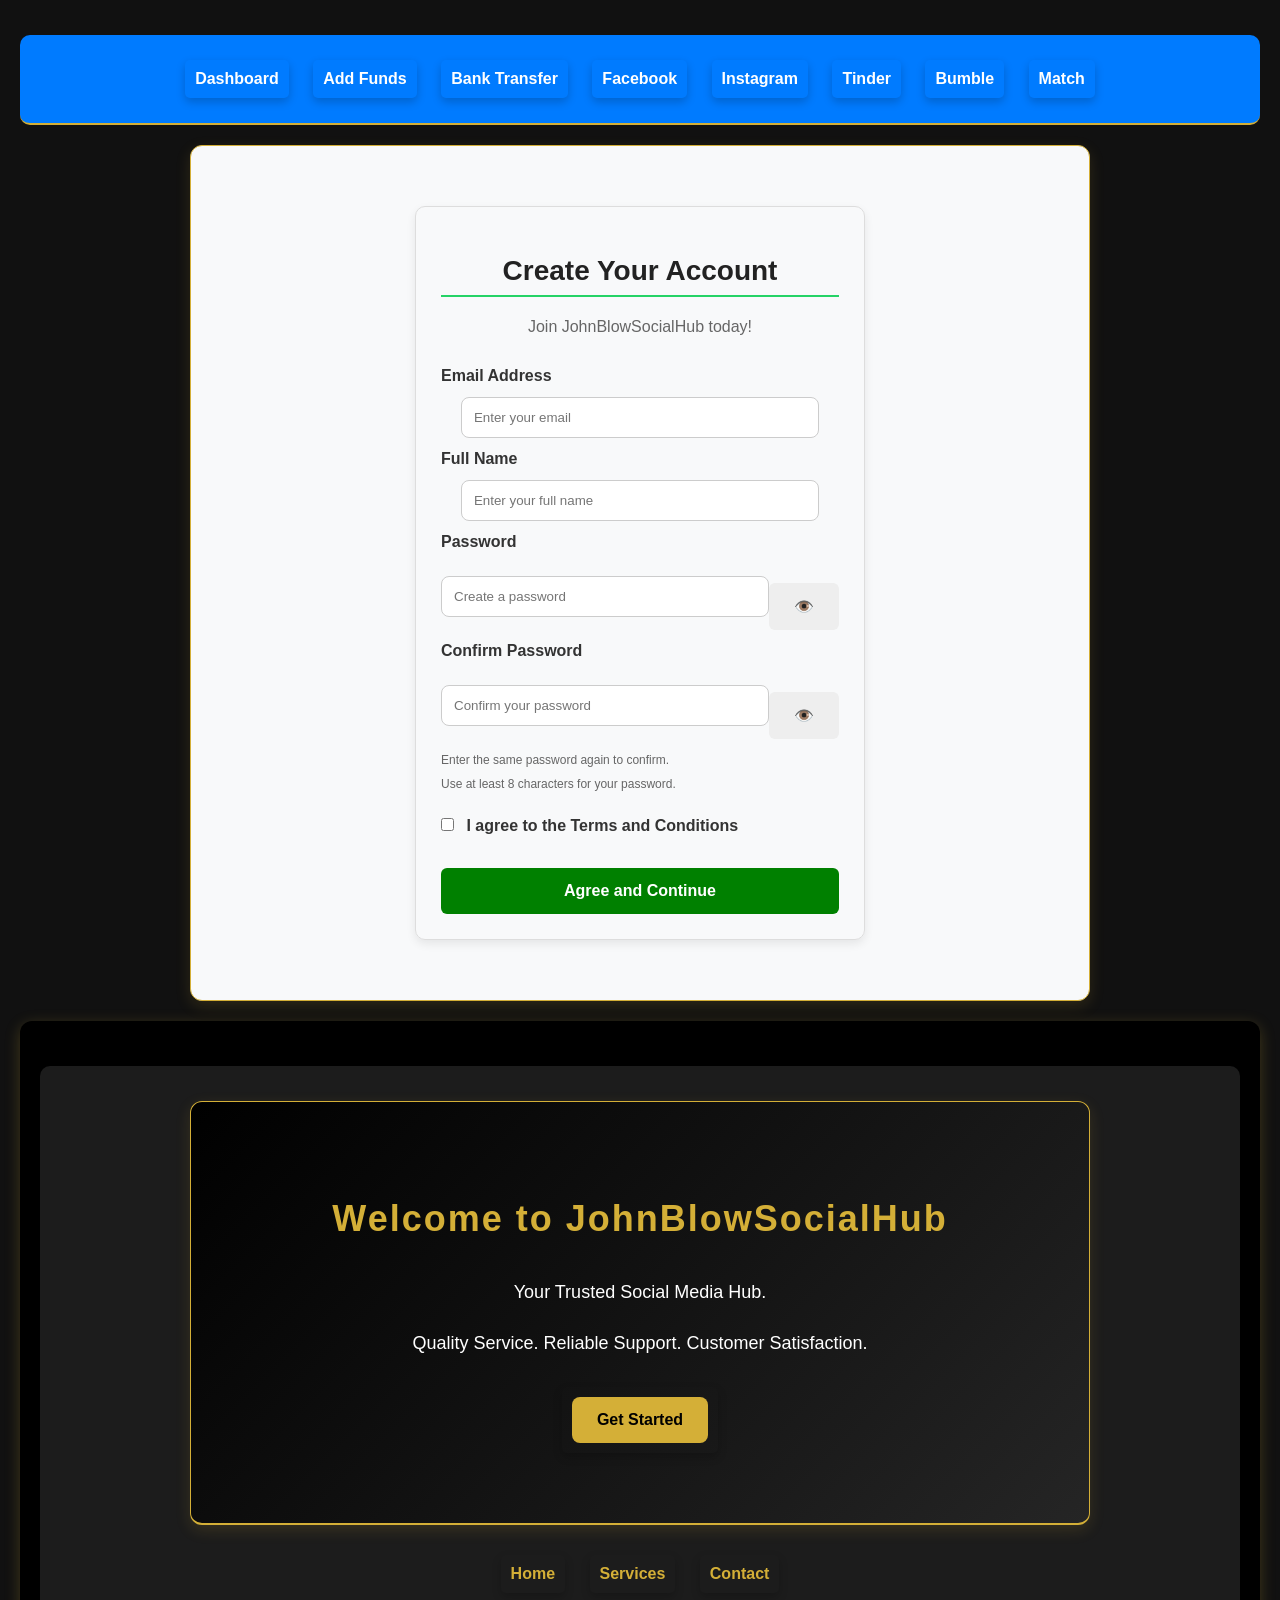
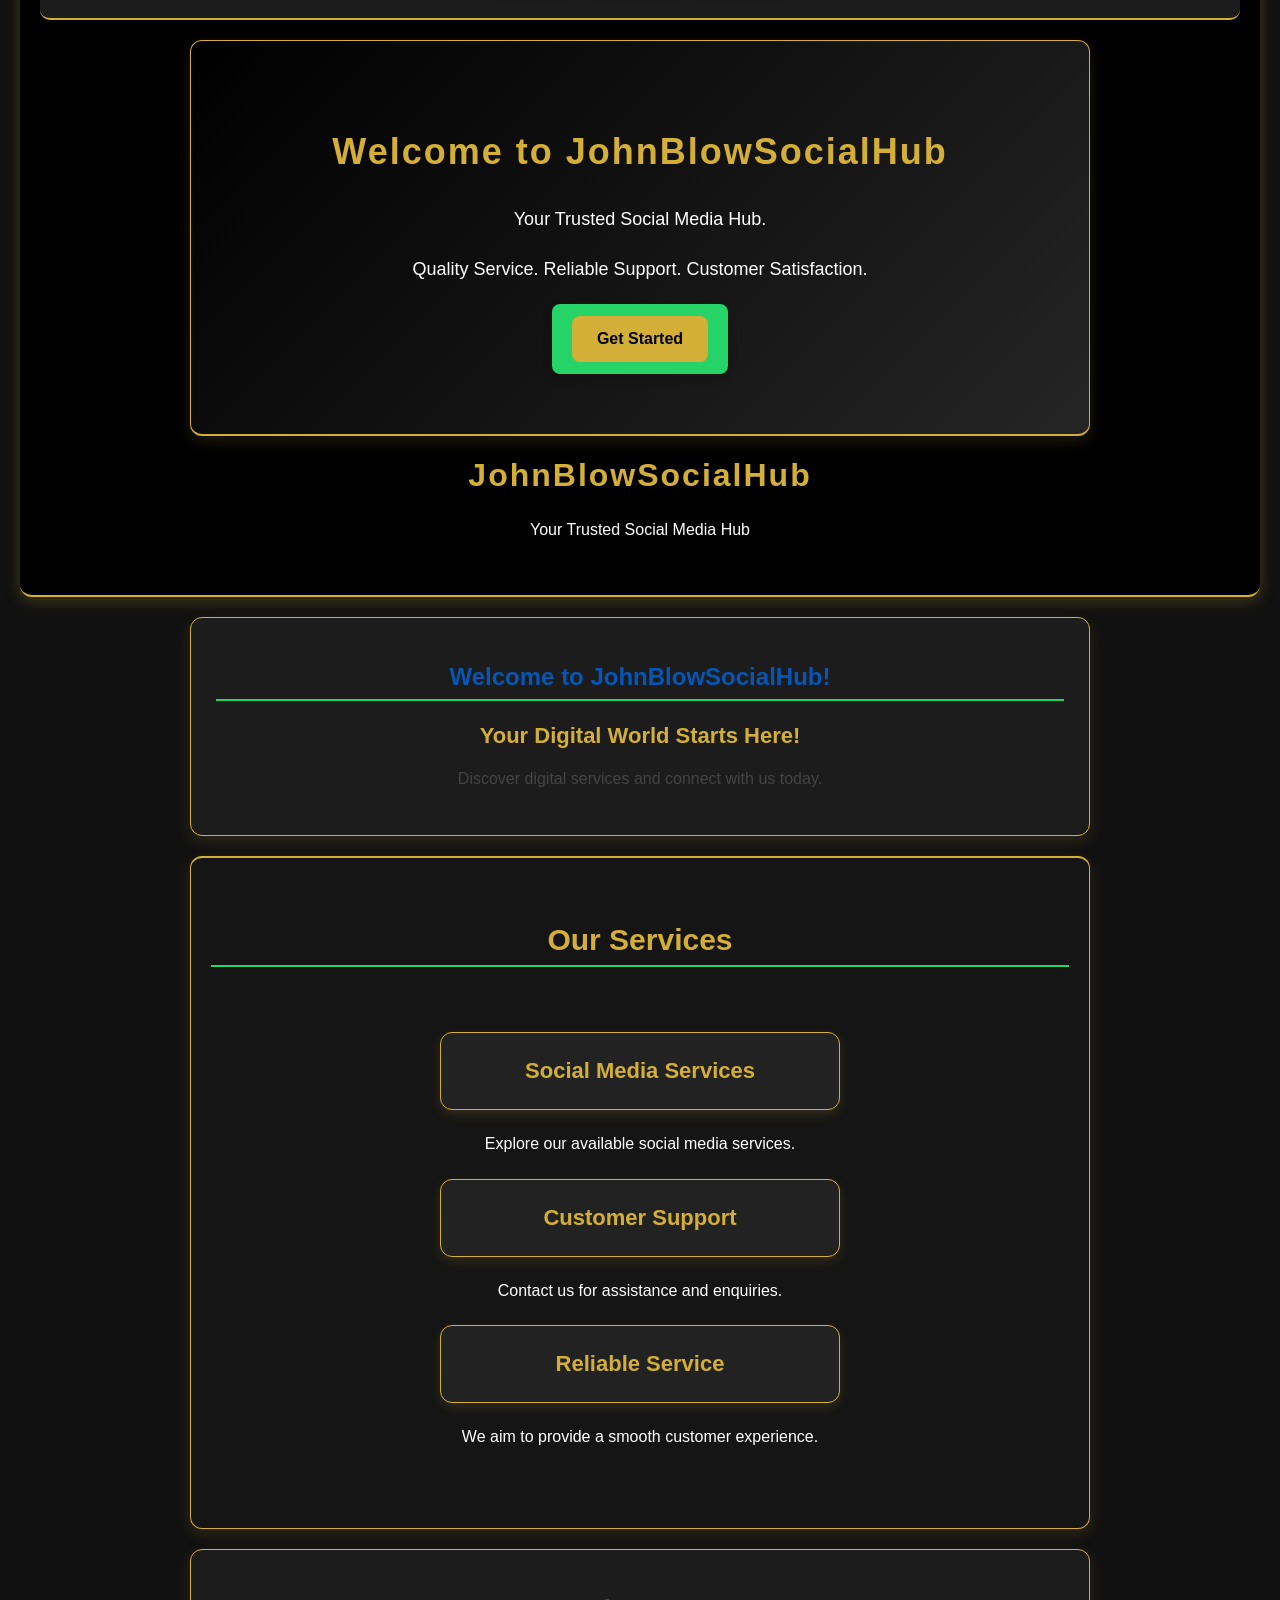
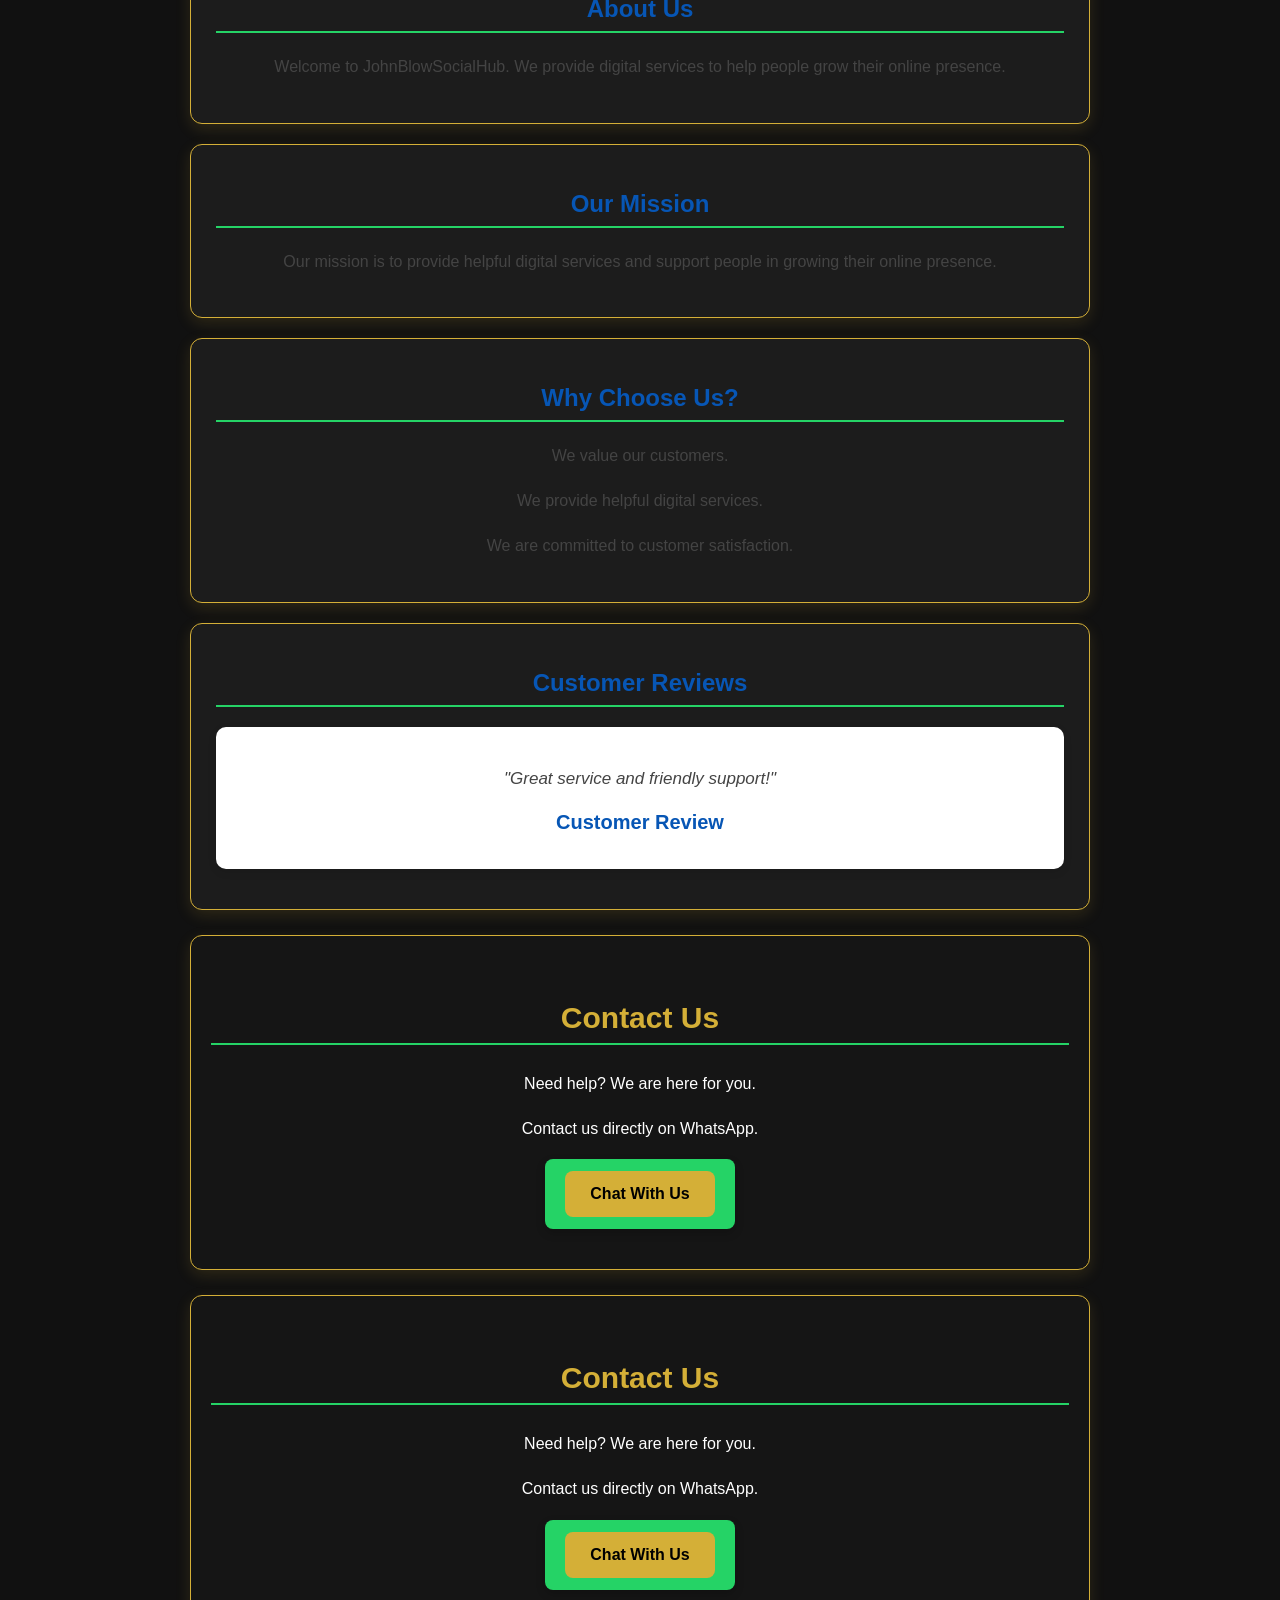
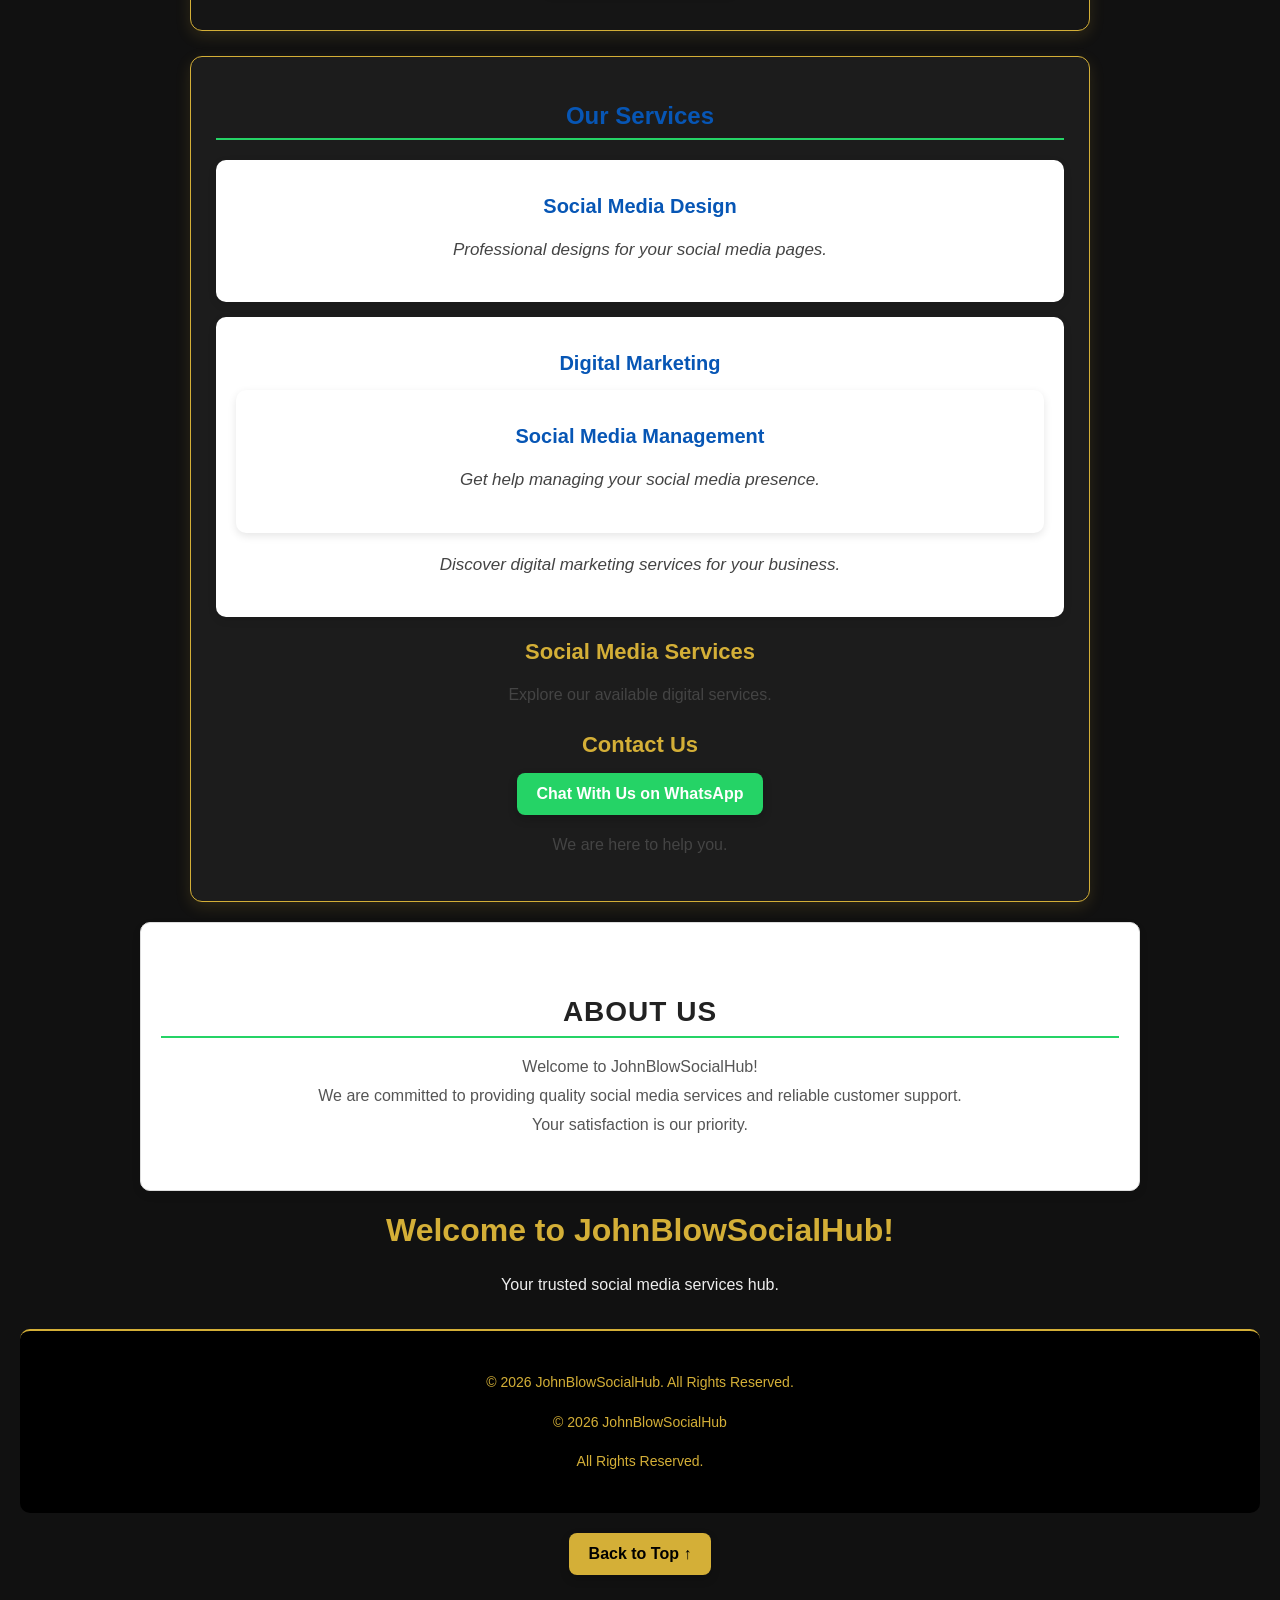
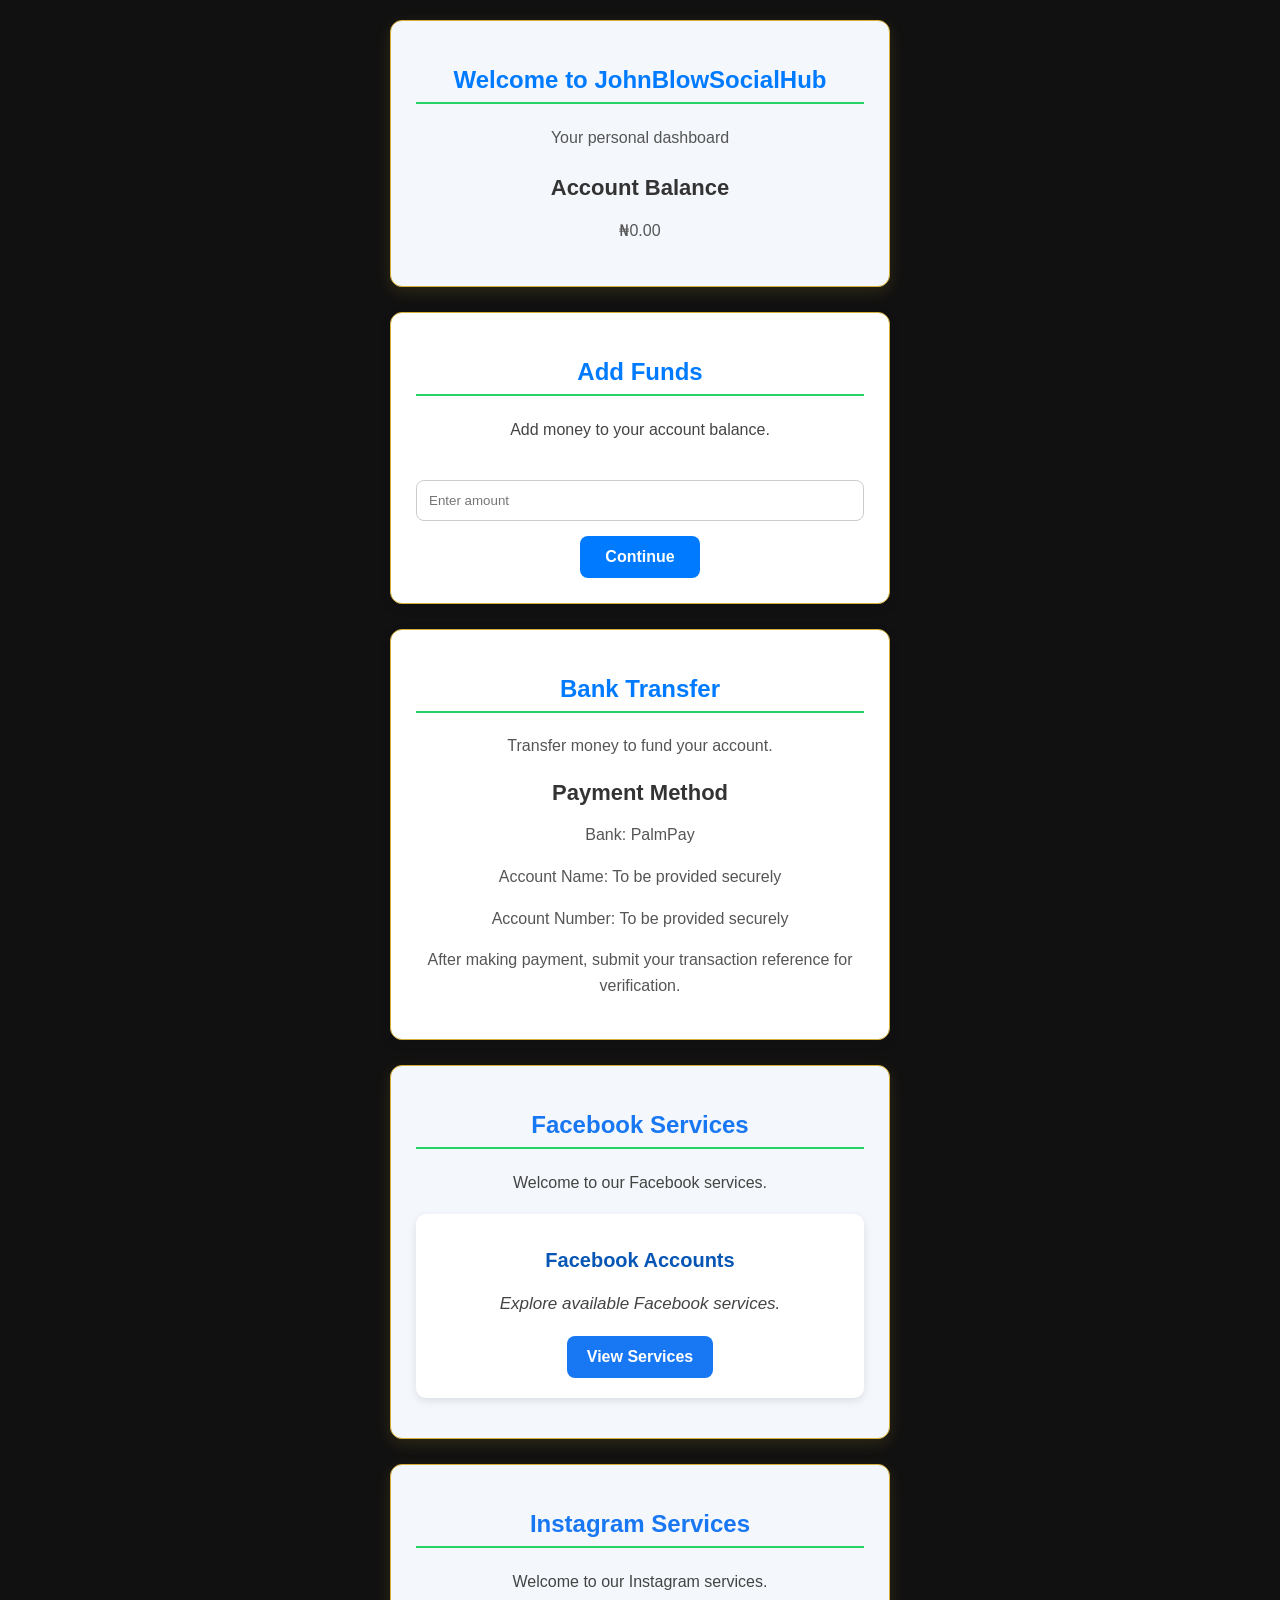
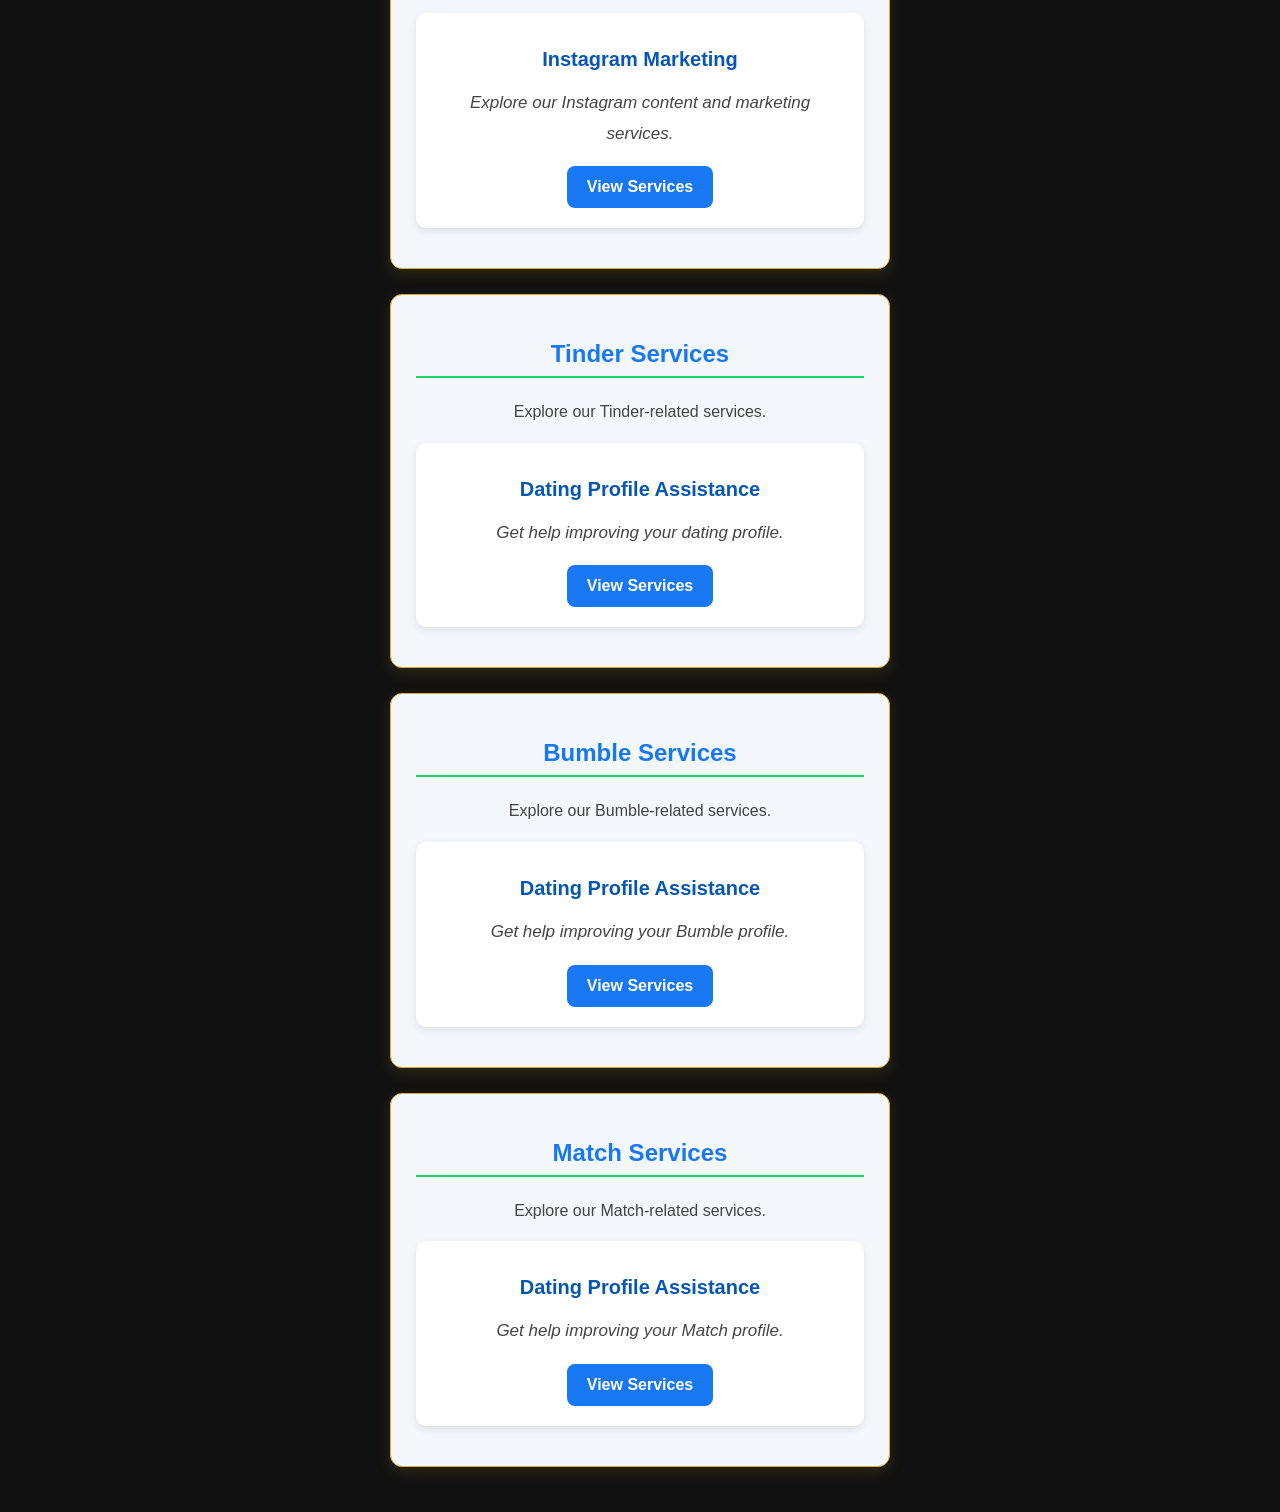
<file: index.html>
<!DOCTYPE html>
<html>
<head>
<link rel="stylesheet" href="style.css">
    <title>JohnBlowSocialHub</title>
</head>
<body>
<nav class="main-navigation">
    <a href="#dashboard">Dashboard</a>
    <a href="#add-funds">Add Funds</a>
    <a href="#bank-transfer">Bank Transfer</a>
    <a href="#facebook-services">Facebook</a>
    <a href="#instagram-services">Instagram</a>
    <a href="#tinder-services">Tinder</a>
    <a href="#bumble-services">Bumble</a>
    <a href="#match-services">Match</a>
</nav>
<section id="signup">
  <form id="signupForm">
  <h2>Create Your Account</h2>
  <p>Join JohnBlowSocialHub today!</p>
<label>Email Address</label>
<input type="email" placeholder="Enter your email" required>
<label>Full Name</label>
<input type="text" placeholder="Enter your full name" required>
<label>Password</label>
<div class="password-box">
  <input type="password" id="password" placeholder="Create a password" required minlength="8">
  <button type="button" onclick="togglePassword('password')">👁️</button>
</div>
<label>Confirm Password</label>
<div class="password-box">
  <input type="password" id="confirmPassword" placeholder="Confirm your password" required minlength="8">
  <button type="button" onclick="togglePassword('confirmPassword')">👁️</button>
</div>
<small>Enter the same password again to confirm.</small>
<small>Use at least 8 characters for your password.</small>
<label>
  <input type="checkbox" required>
  I agree to the Terms and Conditions
</label>

<button type="submit" id="signupButton">Agree and Continue</button>
</form>
</section>
<header id="home">
<nav>
<section class="hero">
    <h1>Welcome to JohnBlowSocialHub</h1>

    <p>Your Trusted Social Media Hub.</p>

    <p>Quality Service. Reliable Support. Customer Satisfaction.</p>

    <a href="https://wa.me/2349042537551">
        <button>Get Started</button>
    </a>
</section>
    <a href="#home">Home</a>
    <a href="#services">Services</a>
    <a href="#contact">Contact</a>
</nav>
<section class="hero">
    <h1>Welcome to JohnBlowSocialHub</h1>
    <p>Your Trusted Social Media Hub.</p>
    <p>Quality Service. Reliable Support. Customer Satisfaction.</p>

    <a href="https://wa.me/2349042537551">
        <button>Get Started</button>
    </a>
</section>
    <h1>JohnBlowSocialHub</h1>
    <p>Your Trusted Social Media Hub</p>
</header>
<section>
    <h2>Welcome to JohnBlowSocialHub!</h2>
<h3>Your Digital World Starts Here!</h3>
    <p>Discover digital services and connect with us today.</p>
</section>
<section class="services">
    <h2>Our Services</h2>

    <div class="container">
        <h3>Social Media Services</h3>
        <p>Explore our available social media services.</p>

        <h3>Customer Support</h3>
        <p>Contact us for assistance and enquiries.</p>

        <h3>Reliable Service</h3>
        <p>We aim to provide a smooth customer experience.</p>
    </div>
</section>
<section>
    <h2>About Us</h2>
    <p>
        Welcome to JohnBlowSocialHub.
        We provide digital services to help people
        grow their online presence.
    </p>
</section>
<section>
    <h2>Our Mission</h2>
    <p>
        Our mission is to provide helpful
        digital services and support people
        in growing their online presence.
    </p>
</section>
<section>
    <h2>Why Choose Us?</h2>
    <p>We value our customers.</p>
    <p>We provide helpful digital services.</p>
    <p>We are committed to customer satisfaction.</p>
</section>
<section>
    <h2>Customer Reviews</h2>

    <div class="service-card">
        <p>"Great service and friendly support!"</p>
        <h3>Customer Review</h3>
    </div>
</section>
<section class="contact">
    <h2>Contact Us</h2>
    <p>Need help? We are here for you.</p>
    <p>Contact us directly on WhatsApp.</p>

    <a href="https://wa.me/2349042537551">
        <button>Chat With Us</button>
    </a>
</section>
<section class="contact">
    <h2>Contact Us</h2>

    <p>Need help? We are here for you.</p>

    <p>Contact us directly on WhatsApp.</p>

    <a href="https://wa.me/2349042537551">
        <button>Chat With Us</button>
    </a>
</section>
<section>
    <h2 id="services">Our Services</h2>
<div class="service-card">
    <h3>Social Media Design</h3>
    <p>Professional designs for your social media pages.</p>
</div>
<div class="service-card">
    <h3>Digital Marketing</h3>
<div class="service-card">
    <h3>Social Media Management</h3>
    <p>Get help managing your social media presence.</p>
</div>
    <p>Discover digital marketing services for your business.</p>
</div>

    <div>
        <h3>Social Media Services</h3>
        <p>Explore our available digital services.</p>
    </div>

    <div>
        <h3 id="contact">Contact Us</h3>
<a href="https://wa.me/2349042537551" target="_blank">
    Chat With Us on WhatsApp
</a>
        <p>We are here to help you.</p>
    </div>
</section>
<section class="about">
    <h2>About Us</h2>

    <p>Welcome to JohnBlowSocialHub!</p>

    <p>We are committed to providing quality social media services and reliable customer support.</p>

    <p>Your satisfaction is our priority.</p>
</section>
    <h1>Welcome to JohnBlowSocialHub!</h1>
    <p>Your trusted social media services hub.</p>
<footer>
<p>© 2026 JohnBlowSocialHub. All Rights Reserved.</p>
    <p>© 2026 JohnBlowSocialHub</p>
    <p>All Rights Reserved.</p>
</footer>
<a href="#" class="back-to-top">Back to Top ↑</a>
<script>
document.getElementById("signupForm").addEventListener("submit", function(event) {
  const password = document.getElementById("password").value;
  const confirmPassword = document.getElementById("confirmPassword").value;

  if (password !== confirmPassword) {
    event.preventDefault();
    alert("Your passwords do not match. Please try again.");
  } else {
    event.preventDefault();
    alert("Password confirmation successful!");
  }
});
function togglePassword(id) {
  const passwordField = document.getElementById(id);

  if (passwordField.type === "password") {
    passwordField.type = "text";
  } else {
    passwordField.type = "password";
  }
}
</script>
<section id="dashboard" class="dashboard-section">

    <h2>Welcome to JohnBlowSocialHub</h2>

    <p>Your personal dashboard</p>

    <h3>Account Balance</h3>

    <p>₦0.00</p>

</section>
<section id="add-funds" class="add-funds-section">

    <h2>Add Funds</h2>

    <p>Add money to your account balance.</p>

    <label>Enter Amount (₦)</label>

    <input type="number" placeholder="Enter amount">

    <button type="button">Continue</button>

</section>
<section id="bank-transfer" class="bank-transfer-section">

    <h2>Bank Transfer</h2>

    <p>Transfer money to fund your account.</p>

    <h3>Payment Method</h3>

    <p>Bank: PalmPay</p>

    <p>Account Name: To be provided securely</p>

    <p>Account Number: To be provided securely</p>

    <p>After making payment, submit your transaction reference for verification.</p>

</section>
<section id="facebook-services" class="services-section">

    <h2>Facebook Services</h2>

    <p>Welcome to our Facebook services.</p>

    <div class="service-card">
        <h3>Facebook Accounts</h3>
        <p>Explore available Facebook services.</p>
        <button type="button">View Services</button>
    </div>

</section>
<section id="instagram-services" class="services-section">

    <h2>Instagram Services</h2>

    <p>Welcome to our Instagram services.</p>

    <div class="service-card">
        <h3>Instagram Marketing</h3>
        <p>Explore our Instagram content and marketing services.</p>
        <button type="button">View Services</button>
    </div>

</section>
<section id="tinder-services" class="services-section">

    <h2>Tinder Services</h2>

    <p>Explore our Tinder-related services.</p>

    <div class="service-card">
        <h3>Dating Profile Assistance</h3>
        <p>Get help improving your dating profile.</p>
        <button type="button">View Services</button>
    </div>

</section>
<section id="bumble-services" class="services-section">

    <h2>Bumble Services</h2>

    <p>Explore our Bumble-related services.</p>

    <div class="service-card">
        <h3>Dating Profile Assistance</h3>
        <p>Get help improving your Bumble profile.</p>
        <button type="button">View Services</button>
    </div>

</section>
<section id="match-services" class="services-section">

    <h2>Match Services</h2>

    <p>Explore our Match-related services.</p>

    <div class="service-card">
        <h3>Dating Profile Assistance</h3>
        <p>Get help improving your Match profile.</p>
        <button type="button">View Services</button>
    </div>

</section>
</body>
</html>
</file>
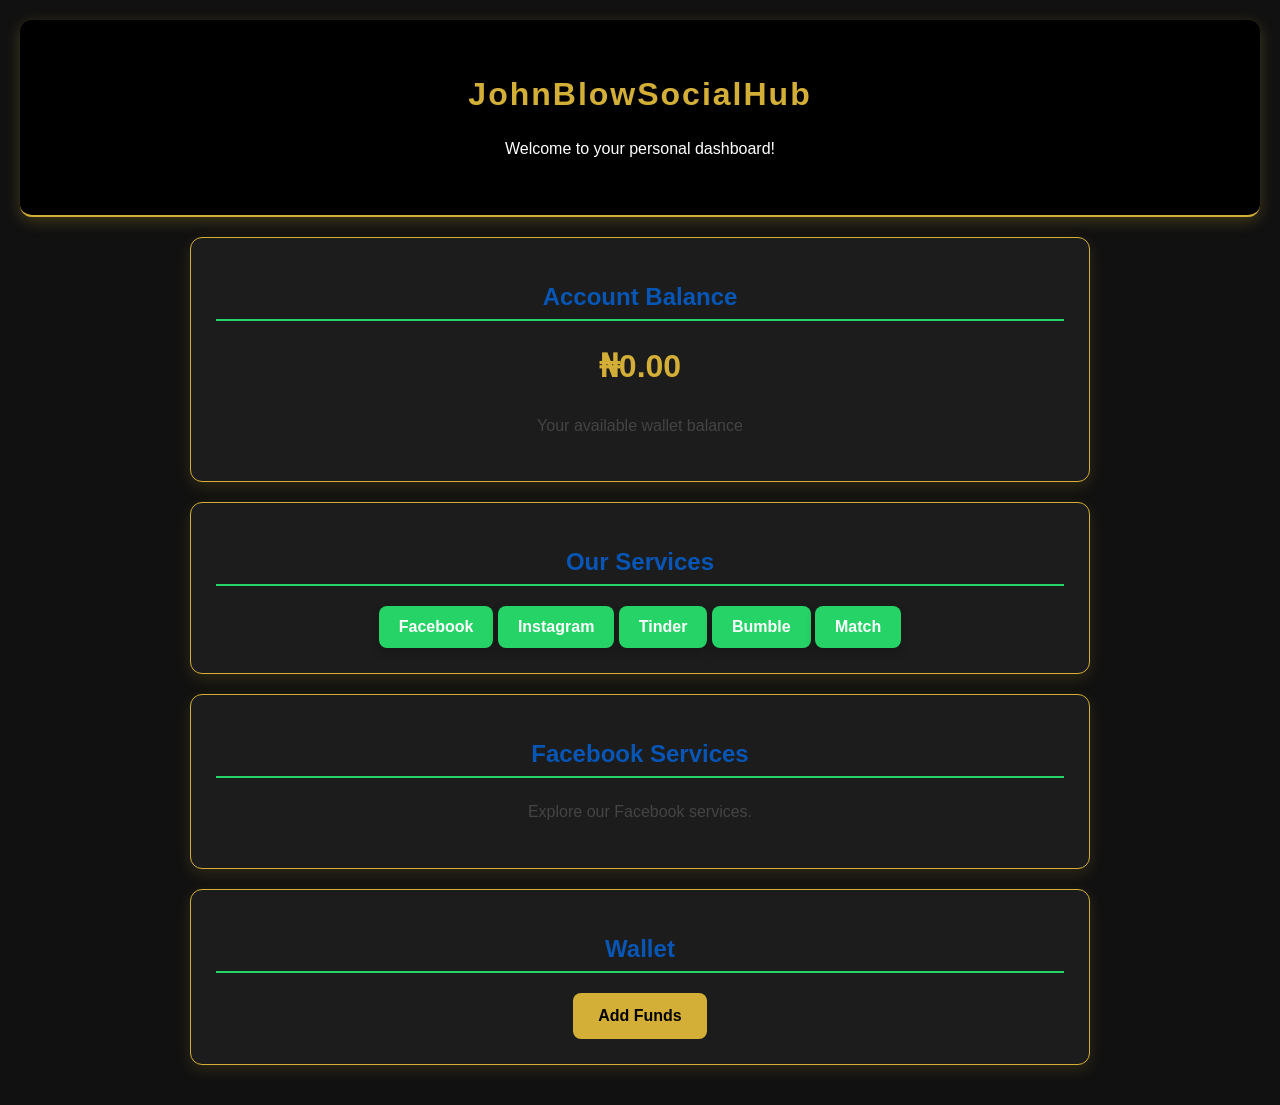
<file: dashboard.html>
<!DOCTYPE html>
<html lang="en">
<head>
    <meta charset="UTF-8">
    <meta name="viewport" content="width=device-width, initial-scale=1.0">
    <title>Member Dashboard | JohnBlowSocialHub</title>
    <link rel="stylesheet" href="style.css">
</head>

<body>
<header class="dashboard-header">
    <h1>JohnBlowSocialHub</h1>
    <p>Welcome to your personal dashboard!</p>
</header>
<section class="balance-card">

    <h2>Account Balance</h2>

    <h1>₦0.00</h1>

    <p>Your available wallet balance</p>

</section>
<section class="dashboard-services">

    <h2>Our Services</h2>

    <a href="#facebook">Facebook</a>
    <a href="#instagram">Instagram</a>
    <a href="#tinder">Tinder</a>
    <a href="#bumble">Bumble</a>
    <a href="#match">Match</a>

</section>
<section id="facebook">
    <h2>Facebook Services</h2>
    <p>Explore our Facebook services.</p>
</section>
<section class="dashboard-actions">

    <h2>Wallet</h2>

    <button type="button" onclick="location.href='add-funds.html'">
        Add Funds
    </button>

</section>

</body>
</html>
</file>
<file: style.css>
body {
    background-color: #f0f5ff;
    font-family: Arial, sans-serif;
    text-align: center;
    margin: 0;
    padding: 40px;
}

h1 {
    color: #1455c5;
    font-size: 32px;
}

p {
    color: #444444;
    font-size: 18px;
}
body {
    font-family: Arial, sans-serif;
    background-color: #f4f7fb;
    color: #222;
    margin: 0;
    padding: 20px;
}

header {
    background-color: #0756b5;
    color: white;
    text-align: center;
    padding: 30px;
    border-radius: 12px;
}

section {
    background-color: white;
    padding: 20px;
    margin-top: 20px;
    border-radius: 12px;
}
a {
    display: inline-block;
    background-color: #25D366;
    color: white;
    padding: 12px 20px;
    text-decoration: none;
    border-radius: 8px;
    font-weight: bold;
}

a:hover {
    background-color: #128C7E;
}
footer {
    background-color: #0756b5;
    color: white;
    text-align: center;
    padding: 20px;
    margin-top: 25px;
    border-radius: 10px;
}
nav {
    text-align: center;
    padding: 15px;
    background-color: #ffffff;
    margin-top: 10px;
    border-radius: 10px;
}

nav a {
    color: #0756b5;
    text-decoration: none;
    font-weight: bold;
    margin: 10px;
}
nav a {
    background-color: transparent;
    color: #0756b5;
    padding: 10px;
    display: inline-block;
    border-radius: 5px;
}
header h3 {
    color: #ffffff;
    font-size: 22px;
    margin-top: 15px;
}

header h1 {
    font-size: 30px;
}
.service-card {
    background-color: white;
    padding: 20px;
    margin: 15px 0;
    border-radius: 12px;
    box-shadow: 0 3px 10px rgba(0,0,0,0.1);
}

.service-card h3 {
    color: #0756b5;
    font-size: 20px;
}

.service-card p {
    color: #555;
}
section h2 {
    color: #0756b5;
    font-size: 24px;
}

section p {
    line-height: 1.7;
    font-size: 16px;
}
section {
    background-color: white;
    padding: 20px;
    margin-top: 20px;
    border-radius: 12px;
    box-shadow: 0 3px 10px rgba(0,0,0,0.05);
}
section h2 {
    color: #0756b5;
    border-bottom: 2px solid #25D366;
    padding-bottom: 8px;
}

section p {
    color: #444444;
    line-height: 1.8;
}
.service-card p {
    font-size: 17px;
    font-style: italic;
    color: #444444;
    line-height: 1.8;
}

.service-card h3 {
    color: #0756b5;
    margin-top: 15px;
}
a {
    background-color: #25D366;
    color: white;
    padding: 12px 20px;
    text-decoration: none;
    border-radius: 8px;
    display: inline-block;
}

a:hover {
    background-color: #128C7E;
}
a {
    transition: 0.3s ease;
    box-shadow: 0 4px 10px rgba(0,0,0,0.2);
}

a:hover {
    transform: scale(1.05);
}
h1, h2 {
    color: #D4AF37;
    font-weight: bold;
    text-align: center;
}
body {
    background-color: #111111;
    color: #ffffff;
    font-family: Arial, sans-serif;
}
section {
    background-color: #1c1c1c;
    padding: 25px;
    margin: 20px;
    border-radius: 12px;
    border: 1px solid #D4AF37;
    text-align: center;
}
section {
    box-shadow: 0 5px 15px rgba(212, 175, 55, 0.15);
    transition: 0.3s ease;
}

section:hover {
    transform: translateY(-5px);
}
p {
    font-size: 16px;
    line-height: 1.8;
    color: #eeeeee;
    text-align: center;
}
h3 {
    color: #D4AF37;
    font-size: 22px;
    text-align: center;
    margin-bottom: 15px;
}
nav {
    background-color: #1c1c1c;
    padding: 15px;
    text-align: center;
    border-bottom: 2px solid #D4AF37;
}

nav a {
    color: #D4AF37;
    text-decoration: none;
    margin: 10px;
    font-weight: bold;
}

nav a:hover {
    color: white;
}
@media (max-width: 600px) {
    nav a {
        display: block;
        margin: 12px 0;
        padding: 8px;
    }

    section {
        margin: 10px;
        padding: 18px;
    }
}
header {
    background-color: #000000;
    padding: 35px 20px;
    text-align: center;
    border-bottom: 2px solid #D4AF37;
}

header h1 {
    color: #D4AF37;
    font-size: 32px;
    letter-spacing: 2px;
}

header p {
    color: #ffffff;
    font-size: 16px;
}
header {
    box-shadow: 0 4px 15px rgba(212, 175, 55, 0.25);
}
footer {
    background-color: #000000;
    color: #ffffff;
    text-align: center;
    padding: 25px;
    border-top: 2px solid #D4AF37;
    margin-top: 30px;
}

footer p {
    color: #D4AF37;
    font-size: 14px;
}
.back-to-top {
    display: inline-block;
    background: #D4AF37;
    color: #000000;
    padding: 12px 20px;
    border-radius: 8px;
    text-decoration: none;
    font-weight: bold;
    margin: 20px;
}
.back-to-top:hover {
    background-color: #ffffff;
    color: #000000;
    transform: scale(1.05);
    transition: 0.3s ease;
}
html {
    scroll-behavior: smooth;
}
img {
    max-width: 100%;
    height: auto;
    display: block;
    border-radius: 10px;
}
* {
    box-sizing: border-box;
}

section {
    max-width: 900px;
    margin: 20px auto;
}
button {
    background-color: #D4AF37;
    color: #000000;
    padding: 14px 25px;
    border: none;
    border-radius: 8px;
    font-size: 16px;
    font-weight: bold;
    cursor: pointer;
    transition: 0.3s ease;
}

button:hover {
    background-color: #ffffff;
    transform: scale(1.05);
}
a {
    text-decoration: none;
    transition: 0.3s ease;
}

a:hover {
    opacity: 0.8;
}
.container {
    width: 90%;
    max-width: 1100px;
    margin: 0 auto;
    padding: 20px;
}
.hero {
    text-align: center;
    padding: 60px 20px;
    background: linear-gradient(
        135deg,
        #000000,
        #252525
    );
    border-bottom: 2px solid #D4AF37;
}

.hero h1 {
    color: #D4AF37;
    font-size: 36px;
}

.hero p {
    color: white;
    font-size: 18px;
}
.services {
    background-color: #151515;
    padding: 40px 20px;
    text-align: center;
    border-top: 2px solid #D4AF37;
}

.services h2 {
    color: #D4AF37;
    font-size: 30px;
}

.services h3 {
    color: #D4AF37;
    margin-top: 25px;
}

.services p {
    color: #ffffff;
}
.services .container h3 {
    background: #222222;
    padding: 25px;
    border: 1px solid #D4AF37;
    border-radius: 12px;
    margin: 20px auto;
    max-width: 400px;
    box-shadow: 0 4px 12px rgba(212, 175, 55, 0.15);
}
.contact {
    background-color: #151515;
    padding: 40px 20px;
    text-align: center;
    border: 1px solid #D4AF37;
    border-radius: 12px;
    margin: 25px auto;
    max-width: 900px;
}

.contact h2 {
    color: #D4AF37;
    font-size: 30px;
}

.contact p {
    color: #ffffff;
}
.about {
  padding: 40px 20px;
  text-align: center;
  background: #f5f5f5;
}
.about h2 {
  color: #222;
  font-size: 28px;
  margin-bottom: 15px;
}
.about h2 {
  color: #222;
  font-size: 28px;
  margin-bottom: 15px;
}
.about p {
  color: #555;
  font-size: 16px;
  line-height: 1.8;
  max-width: 700px;
  margin: auto;
}
.about p {
  color: #555;
  font-size: 16px;
  line-height: 1.8;
  max-width: 700px;
  margin: auto;
}
.about {
  margin: 20px auto;
  border-radius: 10px;
}
.about h2 {
  font-weight: bold;
  text-transform: uppercase;
  letter-spacing: 1px;
}
.about {
  border: 1px solid #ddd;
}
.about {
  box-shadow: 0 4px 10px rgba(0, 0, 0, 0.08);
}
.about {
  background: #ffffff;
}
.about {
  padding-top: 50px;
  padding-bottom: 50px;
}
.about p {
  font-family: Arial, sans-serif;
  font-weight: 400;
}
.about {
  transition: 0.3s ease;
}

.about:hover {
  transform: translateY(-3px);
}
.about {
  width: 90%;
  max-width: 1000px;
  margin-left: auto;
  margin-right: auto;
}
@media (max-width: 600px) {
  .about {
    width: 95%;
    padding: 30px 15px;
  }
}
@media (max-width: 600px) {
  .about h2 {
    font-size: 24px;
  }
}
@media (max-width: 600px) {
  .about p {
    font-size: 15px;
    line-height: 1.7;
  }
}
#signup {
  padding: 40px 20px;
  text-align: center;
  background: #ffffff;
}
#signup h2 {
  color: #222;
  font-size: 28px;
  margin-bottom: 15px;
}
#signup p {
  color: #666;
  font-size: 16px;
  margin-bottom: 25px;
}
#signup input {
  display: block;
  width: 90%;
  max-width: 400px;
  padding: 12px;
  margin: 12px auto;
  border: 1px solid #ccc;
  border-radius: 6px;
}
#signup button {
  background: #008000;
  color: white;
  padding: 14px 25px;
  border: none;
  border-radius: 6px;
  cursor: pointer;
  font-size: 16px;
}
#signup button:hover {
  background: #006400;
}
#signup form {
  max-width: 450px;
  margin: 20px auto;
  padding: 25px;
  border: 1px solid #ddd;
  border-radius: 10px;
  box-shadow: 0 4px 10px rgba(0, 0, 0, 0.08);
}
@media (max-width: 600px) {
  #signup form {
    width: 95%;
    padding: 15px;
  }
}
#signup label {
  display: block;
  text-align: left;
  max-width: 400px;
  margin: 12px auto 5px;
  font-weight: bold;
  color: #333;
}
#signup input[type="checkbox"] {
  display: inline-block;
  width: auto;
  margin-right: 8px;
}
.signup-form input:not([type="checkbox"]) {
  box-sizing: border-box;
}
#signup input:focus {
  outline: 2px solid #008000;
  border-color: #008000;
}
#signup button {
  width: 100%;
  max-width: 400px;
  margin-top: 20px;
}
#signup input:not([type="checkbox"]) {
  border-radius: 8px;
}
#signup {
  background-color: #f8f9fa;
}
#signup button {
  transition: background 0.3s ease;
}
.password-box {
  display: flex;
  align-items: center;
  max-width: 400px;
  margin: 12px auto;
}

.password-box input {
  flex: 1;
  margin: 0;
}

.password-box button {
  width: auto !important;
  padding: 10px;
  background: #eeeeee !important;
  color: #222 !important;
}
.password-box button {
  border: 1px solid #ccc;
  border-radius: 6px;
  cursor: pointer;
  font-size: 18px;
}
#signup small {
  display: block;
  max-width: 400px;
  margin: 5px auto;
  text-align: left;
  color: #666;
  font-size: 12px;
}
#signup small {
  line-height: 1.6;
}
.signup-form button {
    background-color: #007bff;
    color: white;
    padding: 12px 25px;
    border: none;
    border-radius: 8px;
    cursor: pointer;
    font-size: 16px;
}
.signup-form button:hover {
    background-color: #0056b3;
}
.signup-form input {
    width: 100%;
    padding: 12px;
    margin-bottom: 12px;
    border: 1px solid #ccc;
    border-radius: 8px;
    font-size: 16px;
    box-sizing: border-box;
}
.signup-form input:focus {
    outline: none;
    border: 2px solid #007bff;
    box-shadow: 0 0 5px rgba(0, 123, 255, 0.3);
}
.signup-form h2 {
    color: #007bff;
    text-align: center;
    font-size: 26px;
    margin-bottom: 20px;
}
.signup-form label {
    display: block;
    color: #333;
    font-weight: bold;
    margin-bottom: 8px;
    font-size: 15px;
}
.signup-form {
    background-color: #ffffff;
    padding: 25px;
    border-radius: 12px;
    box-shadow: 0 4px 12px rgba(0, 0, 0, 0.1);
}
.signup-form {
    max-width: 400px;
    width: 100%;
    margin: 20px auto;
}
.signup-form input[type="checkbox"] {
    width: 18px;
    height: 18px;
    margin-right: 8px;
    cursor: pointer;
}
.signup-form .terms {
    font-size: 14px;
    color: #555;
    line-height: 1.5;
}
.signup-form .password-hint {
    font-size: 12px;
    color: #777;
    margin-top: 5px;
    margin-bottom: 12px;
}
.signup-form input::placeholder {
    color: #999;
    font-size: 14px;
}
.signup-form a {
    color: #007bff;
    text-decoration: none;
    font-weight: bold;
}

.signup-form a:hover {
    text-decoration: underline;
}
.dashboard-section {
    background-color: #f4f7fb;
    padding: 25px;
    margin: 25px auto;
    max-width: 500px;
    border-radius: 12px;
    text-align: center;
}

.dashboard-section h2 {
    color: #007bff;
    font-size: 24px;
}

.dashboard-section h3 {
    color: #333;
}

.dashboard-section p {
    color: #555;
    font-size: 16px;
}
.add-funds-section {
    background: #ffffff;
    max-width: 500px;
    margin: 25px auto;
    padding: 25px;
    border-radius: 12px;
    text-align: center;
    box-shadow: 0 4px 12px rgba(0, 0, 0, 0.1);
}

.add-funds-section h2 {
    color: #007bff;
}

.add-funds-section input {
    width: 100%;
    padding: 12px;
    border: 1px solid #ccc;
    border-radius: 8px;
    box-sizing: border-box;
}

.add-funds-section button {
    background: #007bff;
    color: white;
    padding: 12px 25px;
    border: none;
    border-radius: 8px;
    margin-top: 15px;
}
.bank-transfer-section {
    background: #ffffff;
    max-width: 500px;
    margin: 25px auto;
    padding: 25px;
    border-radius: 12px;
    text-align: center;
    box-shadow: 0 4px 12px rgba(0, 0, 0, 0.1);
}

.bank-transfer-section h2 {
    color: #007bff;
}

.bank-transfer-section h3 {
    color: #333;
}

.bank-transfer-section p {
    color: #555;
    line-height: 1.6;
}
.services-section {
    background: #f4f7fb;
    max-width: 500px;
    margin: 25px auto;
    padding: 25px;
    border-radius: 12px;
    text-align: center;
}

.services-section h2 {
    color: #1877f2;
}

.service-card {
    background: #ffffff;
    padding: 20px;
    margin-top: 15px;
    border-radius: 10px;
    box-shadow: 0 3px 8px rgba(0, 0, 0, 0.1);
}

.service-card button {
    background: #1877f2;
    color: white;
    padding: 12px 20px;
    border: none;
    border-radius: 8px;
    cursor: pointer;
}
.main-navigation {
    background: #007bff;
    padding: 15px;
    text-align: center;
    border-radius: 10px;
    margin: 15px auto;
}

.main-navigation a {
    color: white;
    text-decoration: none;
    display: inline-block;
    padding: 10px;
    font-weight: bold;
}

.main-navigation a:hover {
    background: #0056b3;
    border-radius: 6px;
}
@media (max-width: 480px) {
    .main-navigation a {
        display: block;
        padding: 12px;
        border-bottom: 1px solid rgba(255,255,255,0.2);
    }
}
</file>
